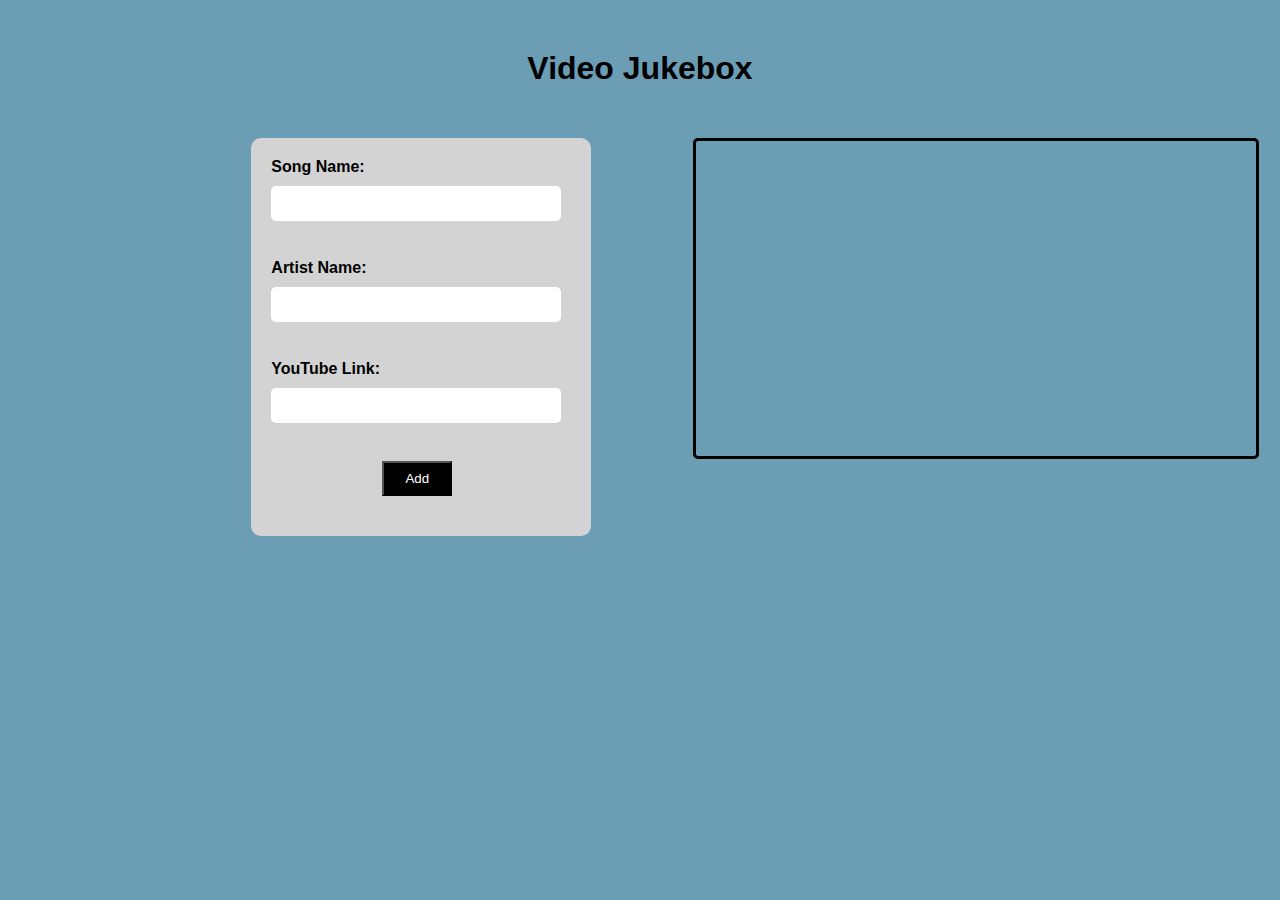
<file: index.html>
<!DOCTYPE html>
<html lang="en">
    <head>
        <meta charset="UTF-8" />
        <meta http-equiv="X-UA-Compatible" content="IE=edge" />
        <meta name="viewport" content="width=device-width, initial-scale=1.0" />
        <title>Video Jukebox</title>
        <link rel="stylesheet" href="./style.css" />
     </head>
     <body>
        <script src="./index.js"></script>
     </body>
</html>
</file>
<file: style.css>
h1 {
    text-align: center;
    margin-top: 50px;
}

body {
    font-family: Arial, sans-serif;
    background-color: rgb(107, 158, 180);
    margin: 0;
    padding: 0;
}

.container {
    display: flex;
    justify-content: space-evenly;
    margin-left: 150px
}

#playlist-form {
    margin: 30px auto;
    width: 300px;
    padding: 20px;
    background-color: #f2f2f2;
    border-radius: 10px;
    background-color: lightgrey;
    border-color: black;
}

label {
    display: block;
    font-weight: bold;
    margin-bottom: 10px;
    /* margin-left: 50px; */
    /* padding: 10px 20px */
}

input[type="text"] {
    display: block;
    width: 90%;
    padding: 10px;
    border: none;
    border-radius: 5px;
    margin-bottom: 20px;
 }
 
 button[type="submit"] {
    display: block;
    background-color: #4caf50;
    color: red;
    border: none;
    border-radius: 5px;
    padding: 10px 20px;
    cursor: pointer;
    margin-top: 20px;
    width: 200px;
    font-size: 16px;
 }
 
#submit {
   width: 70px;
   height: 35px;
   background-color: black;
   color: white;
   text-align: center;
   margin-left: 111px;
   margin-bottom: 20px;
}

 button[type="submit"]:hover {
    background-color: #3e8e41;
;
 }
 
 #playlist {
    margin: 30px auto;
    width: 500px;
    list-style: none;
    padding: 0;
 }
 
 #playlist li {
    background-color: #f2f2f2;
    border-radius: 5px;
    padding: 10px;
    margin-bottom: 10px;
    cursor: pointer;
 }
 
 #playlist li:hover {
    background-color: #e6e6e6;
 }
 
 #playerContainer {
    margin: 30px auto;
    width: 560px;
    height: 315px;
    border-radius: 5px;
    border-style: solid;
 
    overflow: hidden;
 }
 
 #player {
    width: 100%;
    height: 100%;
    border: none;
 }
</file>
